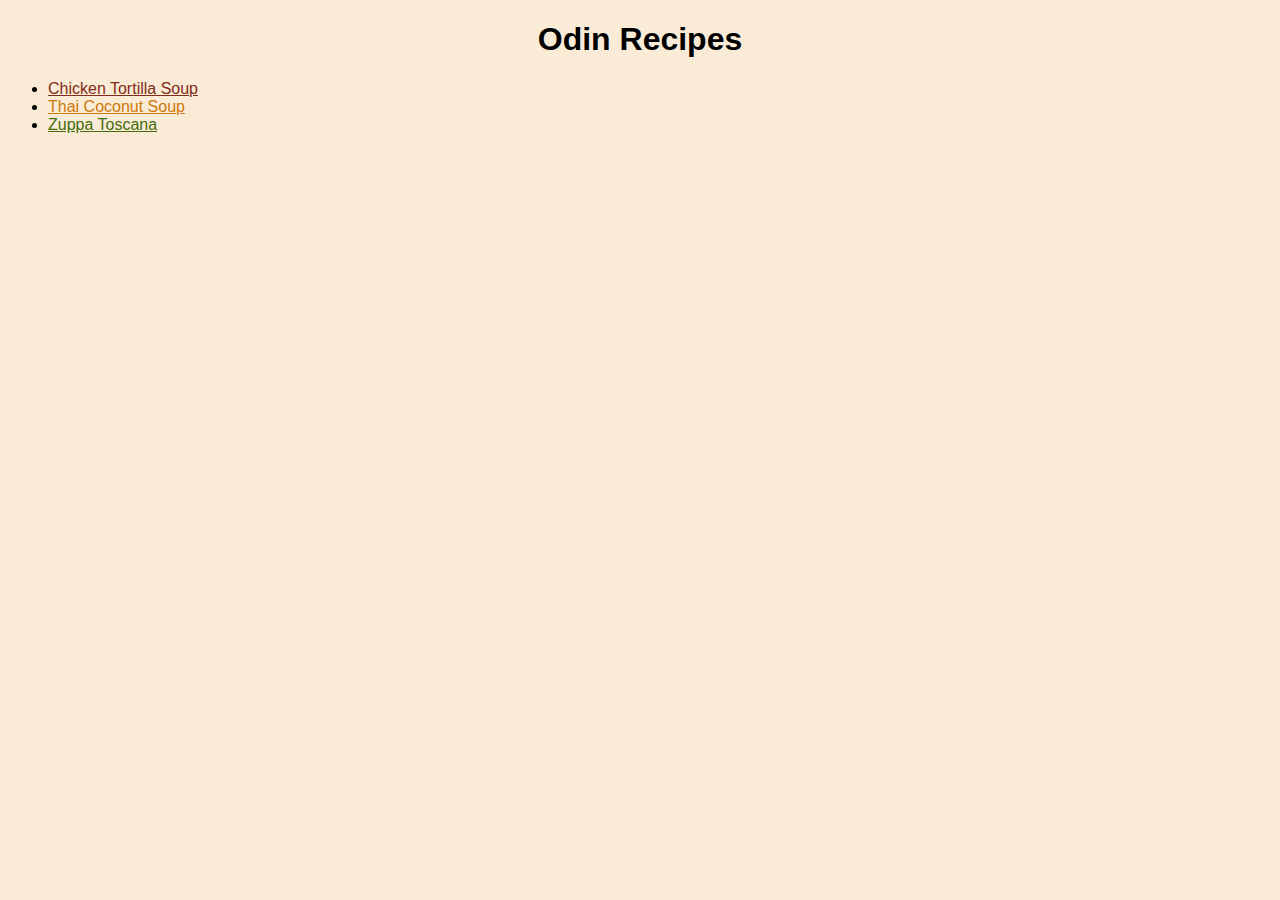
<file: index.html>
<!DOCTYPE html>
<html lang="en">
  <head>
    <meta charset="UTF-8" />
    <meta http-equiv="X-UA-Compatible" content="IE=edge" />
    <meta name="viewport" content="width=device-width, initial-scale=1.0" />
    <link rel="stylesheet" href="styles.css" />
    <title>Odin Recipes</title>
  </head>
  <body>
    <h1>Odin Recipes</h1>
    <ul>
      <li>
        <a href="recipes/chicken-tortilla-soup.html" class="cts-index"
          >Chicken Tortilla Soup</a
        >
      </li>
      <li>
        <a href="recipes/thai-coconut-soup.html" class="tcs-index"
          >Thai Coconut Soup</a
        >
      </li>
      <li>
        <a href="recipes/zuppa-toscana.html" class="zt-index">Zuppa Toscana</a>
      </li>
    </ul>
  </body>
</html>
</file>
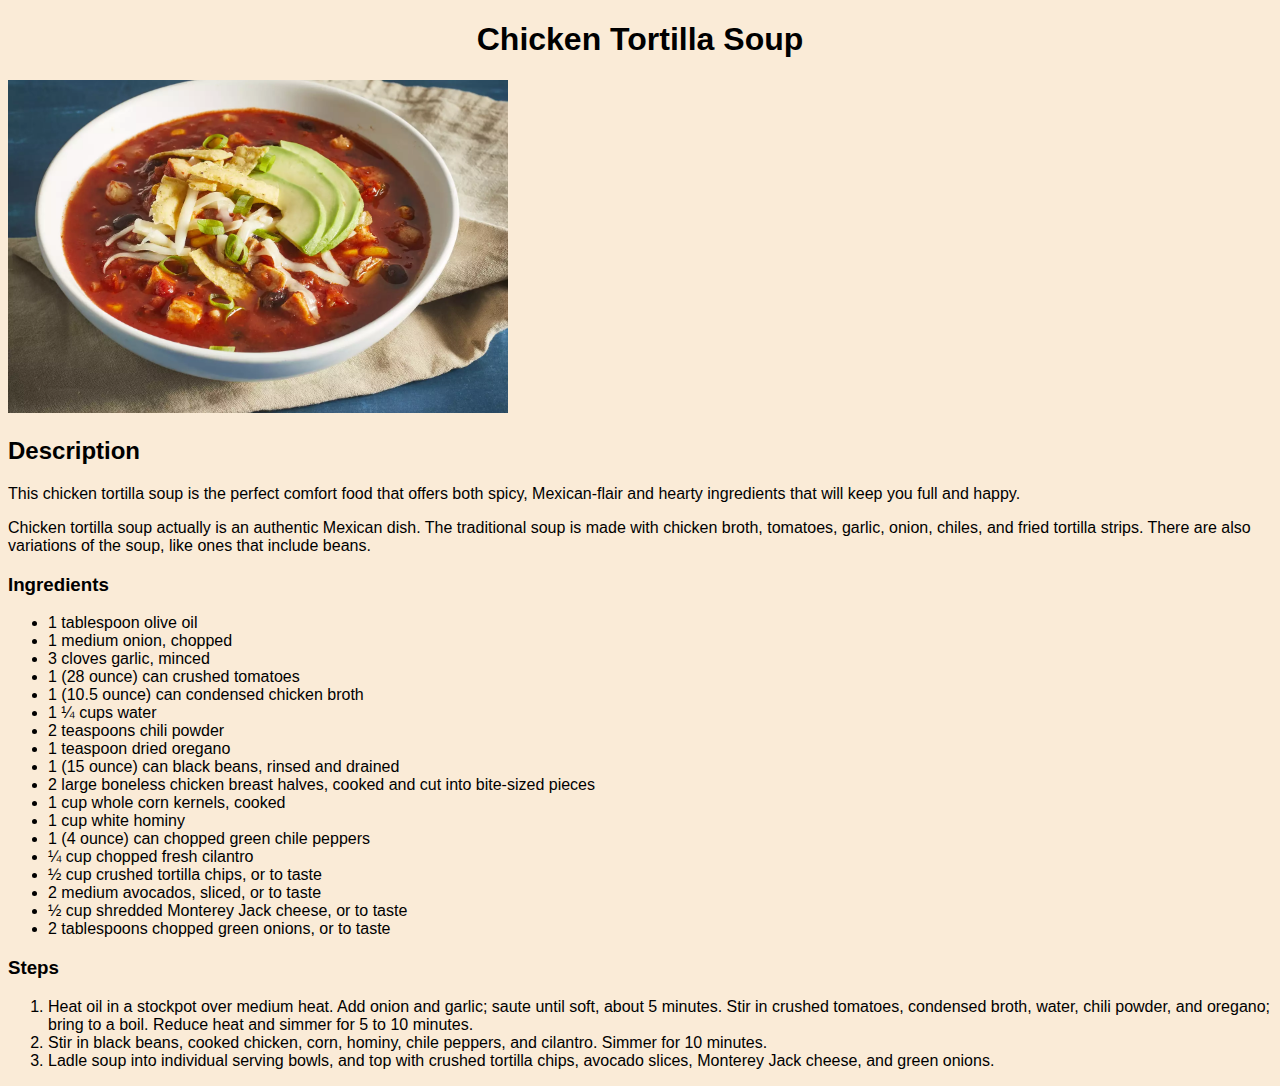
<file: recipes/chicken-tortilla-soup.html>
<!DOCTYPE html>
<html lang="en">
  <head>
    <meta charset="UTF-8" />
    <meta http-equiv="X-UA-Compatible" content="IE=edge" />
    <meta name="viewport" content="width=device-width, initial-scale=1.0" />
    <title>Chicken Tortilla Soup</title>
    <link rel="stylesheet" href="/styles.css" />
  </head>
  <body>
    <h1>Chicken Tortilla Soup</h1>
    <img
      src="../images/chicken-tortilla-soup.webp"
      alt="Chicken Tortilla Soup"
    />
    <h2>Description</h2>
    <p>
      This chicken tortilla soup is the perfect comfort food that offers both
      spicy, Mexican-flair and hearty ingredients that will keep you full and
      happy.
    </p>
    <p>
      Chicken tortilla soup actually is an authentic Mexican dish. The
      traditional soup is made with chicken broth, tomatoes, garlic, onion,
      chiles, and fried tortilla strips. There are also variations of the soup,
      like ones that include beans.
    </p>
    <h3>Ingredients</h3>
    <ul>
      <li>1 tablespoon olive oil</li>
      <li>1 medium onion, chopped</li>
      <li>3 cloves garlic, minced</li>
      <li>1 (28 ounce) can crushed tomatoes</li>
      <li>1 (10.5 ounce) can condensed chicken broth</li>
      <li>1 ¼ cups water</li>
      <li>2 teaspoons chili powder</li>
      <li>1 teaspoon dried oregano</li>
      <li>1 (15 ounce) can black beans, rinsed and drained</li>
      <li>
        2 large boneless chicken breast halves, cooked and cut into bite-sized
        pieces
      </li>
      <li>1 cup whole corn kernels, cooked</li>
      <li>1 cup white hominy</li>
      <li>1 (4 ounce) can chopped green chile peppers</li>
      <li>¼ cup chopped fresh cilantro</li>
      <li>½ cup crushed tortilla chips, or to taste</li>
      <li>2 medium avocados, sliced, or to taste</li>
      <li>½ cup shredded Monterey Jack cheese, or to taste</li>
      <li>2 tablespoons chopped green onions, or to taste</li>
    </ul>
    <h3>Steps</h3>
    <ol>
      <li>
        Heat oil in a stockpot over medium heat. Add onion and garlic; saute
        until soft, about 5 minutes. Stir in crushed tomatoes, condensed broth,
        water, chili powder, and oregano; bring to a boil. Reduce heat and
        simmer for 5 to 10 minutes.
      </li>
      <li>
        Stir in black beans, cooked chicken, corn, hominy, chile peppers, and
        cilantro. Simmer for 10 minutes.
      </li>
      <li>
        Ladle soup into individual serving bowls, and top with crushed tortilla
        chips, avocado slices, Monterey Jack cheese, and green onions.
      </li>
    </ol>
  </body>
</html>
</file>
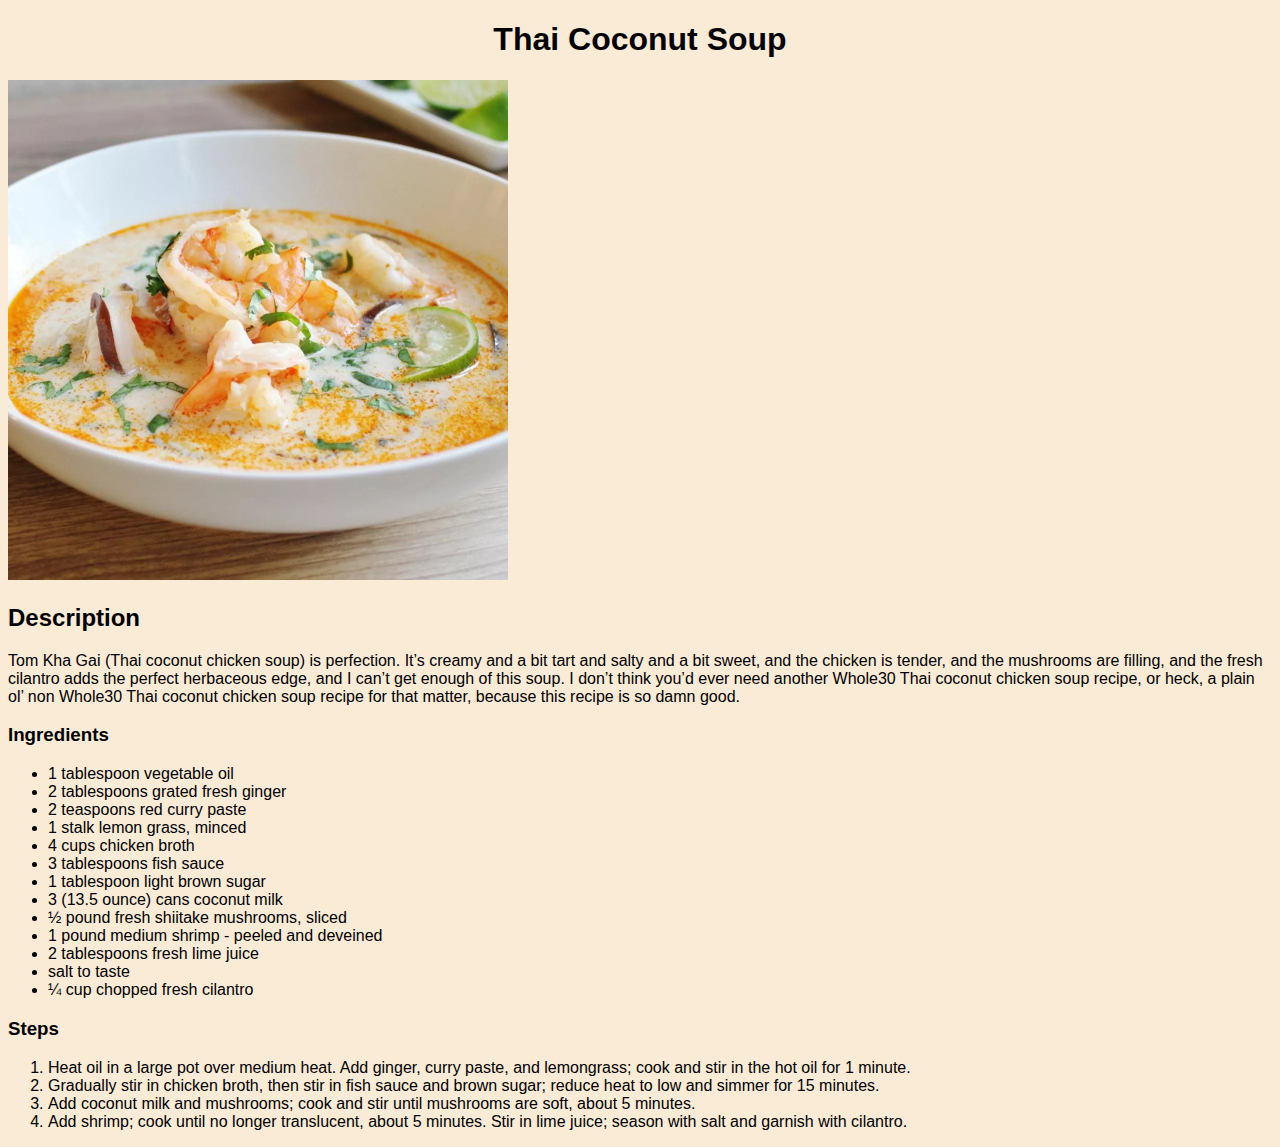
<file: recipes/thai-coconut-soup.html>
<!DOCTYPE html>
<html lang="en">
  <head>
    <meta charset="UTF-8" />
    <meta http-equiv="X-UA-Compatible" content="IE=edge" />
    <meta name="viewport" content="width=device-width, initial-scale=1.0" />
    <title>Thai Coconut Soup</title>
    <link rel="stylesheet" href="/styles.css" />
  </head>
  <body>
    <h1>Thai Coconut Soup</h1>
    <img src="../images/thai-coconut-soup.webp" alt="Thai Coconut Soup" />
    <h2>Description</h2>
    <p>
      Tom Kha Gai (Thai coconut chicken soup) is perfection. It’s creamy and a
      bit tart and salty and a bit sweet, and the chicken is tender, and the
      mushrooms are filling, and the fresh cilantro adds the perfect herbaceous
      edge, and I can’t get enough of this soup. I don’t think you’d ever need
      another Whole30 Thai coconut chicken soup recipe, or heck, a plain ol’ non
      Whole30 Thai coconut chicken soup recipe for that matter, because this
      recipe is so damn good.
    </p>
    <h3>Ingredients</h3>
    <ul>
      <li>1 tablespoon vegetable oil</li>
      <li>2 tablespoons grated fresh ginger</li>
      <li>2 teaspoons red curry paste</li>
      <li>1 stalk lemon grass, minced</li>
      <li>4 cups chicken broth</li>
      <li>3 tablespoons fish sauce</li>
      <li>1 tablespoon light brown sugar</li>
      <li>3 (13.5 ounce) cans coconut milk</li>
      <li>½ pound fresh shiitake mushrooms, sliced</li>
      <li>1 pound medium shrimp - peeled and deveined</li>
      <li>2 tablespoons fresh lime juice</li>
      <li>salt to taste</li>
      <li>¼ cup chopped fresh cilantro</li>
    </ul>
    <h3>Steps</h3>
    <ol>
      <li>
        Heat oil in a large pot over medium heat. Add ginger, curry paste, and
        lemongrass; cook and stir in the hot oil for 1 minute.
      </li>
      <li>
        Gradually stir in chicken broth, then stir in fish sauce and brown
        sugar; reduce heat to low and simmer for 15 minutes.
      </li>
      <li>
        Add coconut milk and mushrooms; cook and stir until mushrooms are soft,
        about 5 minutes.
      </li>
      <li>
        Add shrimp; cook until no longer translucent, about 5 minutes. Stir in
        lime juice; season with salt and garnish with cilantro.
      </li>
    </ol>
  </body>
</html>
</file>
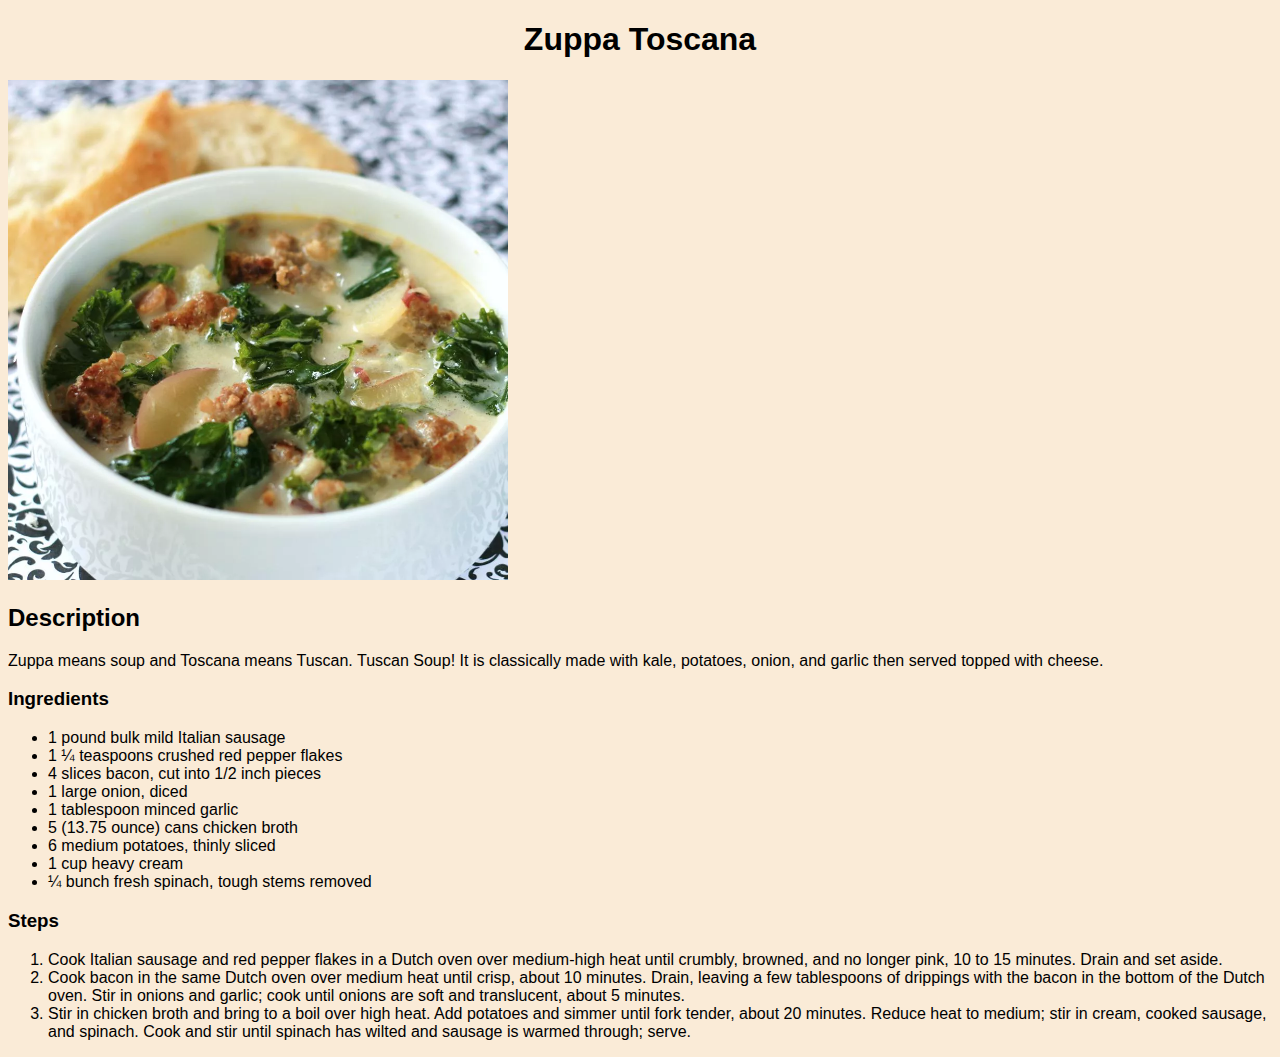
<file: recipes/zuppa-toscana.html>
<!DOCTYPE html>
<html lang="en">
  <head>
    <meta charset="UTF-8" />
    <meta http-equiv="X-UA-Compatible" content="IE=edge" />
    <meta name="viewport" content="width=device-width, initial-scale=1.0" />
    <title>Zuppa Toscana</title>
    <link rel="stylesheet" href="/styles.css" />
  </head>
  <body>
    <h1>Zuppa Toscana</h1>
    <img src="../images/zuppa-toscana.webp" alt="Zuppa Toscana" />
    <h2>Description</h2>
    <p>
      Zuppa means soup and Toscana means Tuscan. Tuscan Soup! It is classically
      made with kale, potatoes, onion, and garlic then served topped with
      cheese.
    </p>
    <h3>Ingredients</h3>
    <ul>
      <li>1 pound bulk mild Italian sausage</li>
      <li>1 ¼ teaspoons crushed red pepper flakes</li>
      <li>4 slices bacon, cut into 1/2 inch pieces</li>
      <li>1 large onion, diced</li>
      <li>1 tablespoon minced garlic</li>
      <li>5 (13.75 ounce) cans chicken broth</li>
      <li>6 medium potatoes, thinly sliced</li>
      <li>1 cup heavy cream</li>
      <li>¼ bunch fresh spinach, tough stems removed</li>
    </ul>
    <h3>Steps</h3>
    <ol>
      <li>
        Cook Italian sausage and red pepper flakes in a Dutch oven over
        medium-high heat until crumbly, browned, and no longer pink, 10 to 15
        minutes. Drain and set aside.
      </li>
      <li>
        Cook bacon in the same Dutch oven over medium heat until crisp, about 10
        minutes. Drain, leaving a few tablespoons of drippings with the bacon in
        the bottom of the Dutch oven. Stir in onions and garlic; cook until
        onions are soft and translucent, about 5 minutes.
      </li>
      <li>
        Stir in chicken broth and bring to a boil over high heat. Add potatoes
        and simmer until fork tender, about 20 minutes. Reduce heat to medium;
        stir in cream, cooked sausage, and spinach. Cook and stir until spinach
        has wilted and sausage is warmed through; serve.
      </li>
    </ol>
  </body>
</html>
</file>
<file: styles.css>
* {
  font-family: Verdana, Geneva, Tahoma, sans-serif;
  background-color: antiquewhite;
}

h1 {
  text-align: center;
}

.cts-index {
  color: rgb(131, 44, 24);
}

.tcs-index {
  color: rgb(206, 121, 9);
}

.zt-index {
  color: rgb(69, 107, 12);
}

img {
  height: auto;
  width: 500px;
}
</file>
